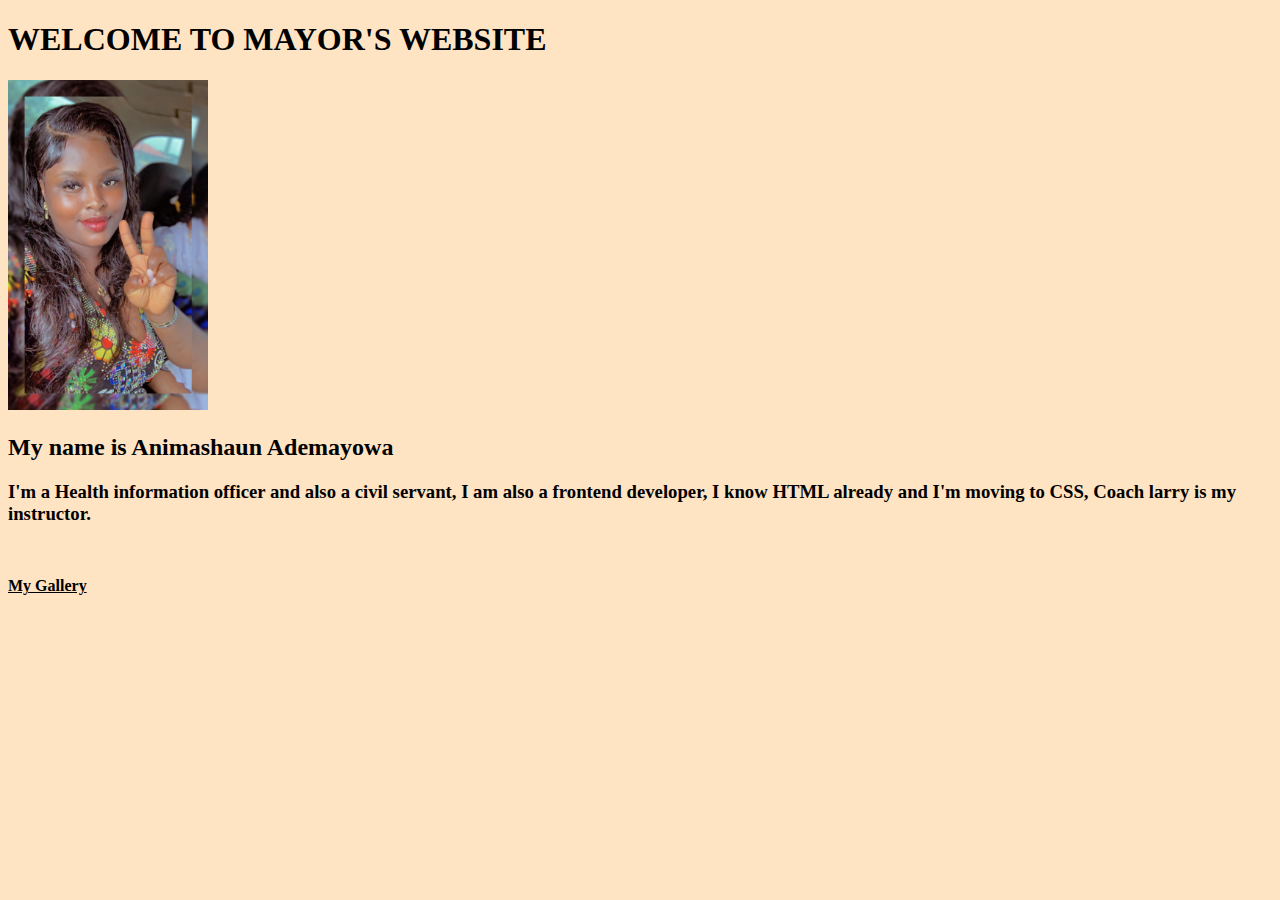
<file: index.html>
<!DOCTYPE html>
<html lang="en">
<head>
   <meta charset="UTF-8">
   <title>Mayor's web</title>
</head>
<body style="background-color:bisque;">

     <!-- my introduction-->

    <h1 style="font-family:cursive;"> WELCOME TO MAYOR'S WEBSITE</h1>
    <img src="mariam.jpg" width="200px" alt="my pics">
    <h2>My name is Animashaun Ademayowa</h2>
    <h3>I'm a Health information officer and also a civil servant, I am also a frontend developer, I know HTML already and I'm moving to CSS, Coach larry is my instructor.</h3><br>
 
     <a href="mygallery.html"  target="_blank" style="color:black;"><p style="color:black"><b>My Gallery</b></p></a>
</body>  
</html>
</file>
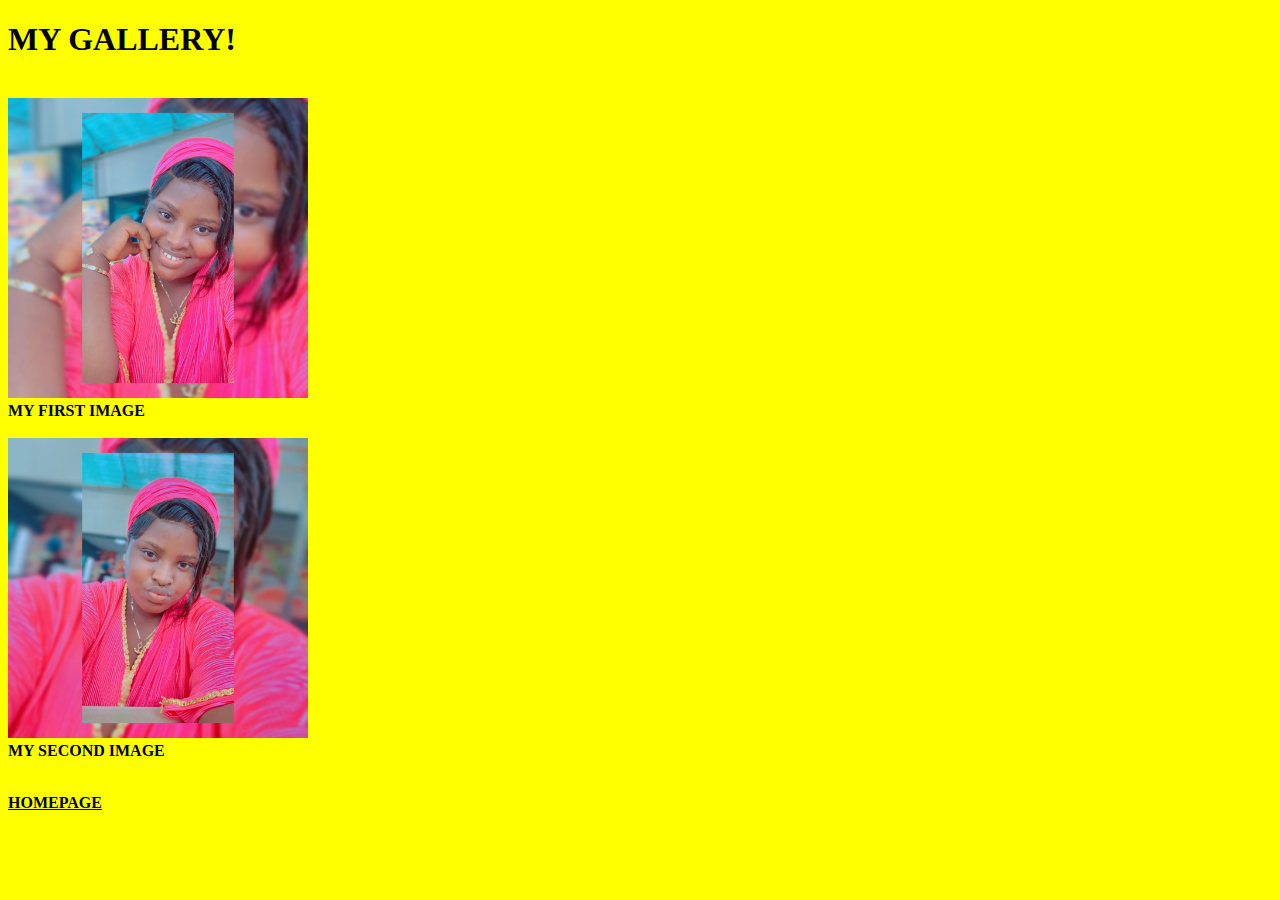
<file: mygallery.html>
<!DOCTYPE html>
<html lang="en">
<head>
  <meta charset="UTF-8">
  <title>My gallery</title>
</head>
<body style="background-color:yellow;">

   <!-- my gallery section-->

   <h1>MY GALLERY!</h1><br> 
   <img src="mayor.jpg" width="300px" alt="my second">
   <figcaption style="font-family:cursive;"><b>MY FIRST IMAGE</b></figcaption><br>
    <img src="mayor2.jpg" width="300px" alt="my third">
    <figcaption style="font-family:cursive;"><b>MY SECOND IMAGE</b></figcaption><br>
     <a href="index.html" style="color:black;"><b><p>HOMEPAGE</b></p></a>
</body> 
</html>
</file>
